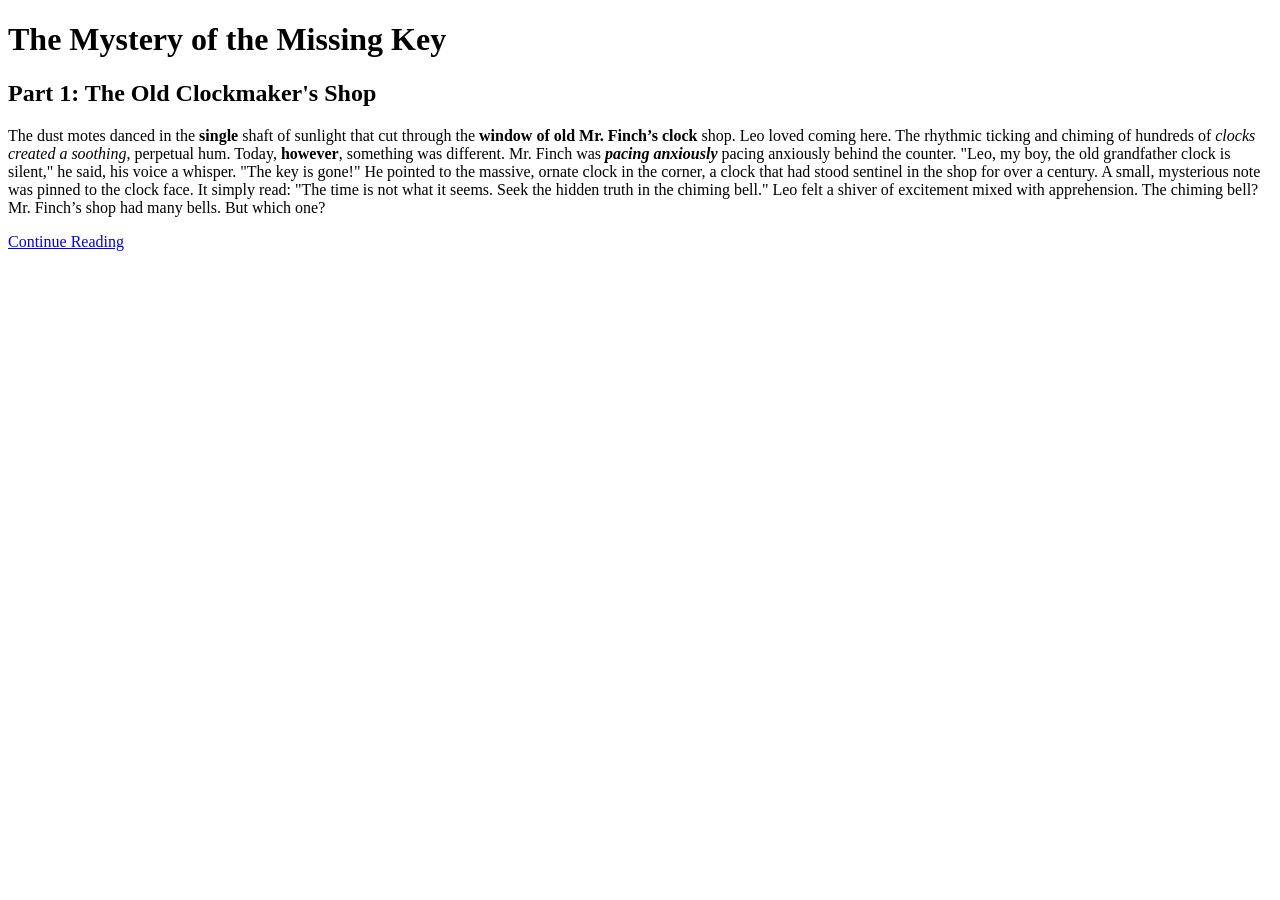
<file: act-1/part1.html>
<!DOCTYPE html>
<html lang="en">
<head>
    <title>Document</title>
</head>
<body>
    <h1>The Mystery of the Missing Key</h1>
    <h2>Part 1: The Old Clockmaker's Shop</h2>
    <p>The dust motes danced in the <strong>single </strong>shaft of sunlight that cut through the <strong>window of old Mr. Finch’s clock </strong>shop. Leo loved coming here. The rhythmic ticking and chiming of hundreds of <em>clocks created a soothing</em>, perpetual hum. Today, <strong>however</strong>, something was different. Mr. Finch was<strong> <em>pacing anxiously</em> </strong>pacing anxiously behind the counter. "Leo, my boy, the old grandfather clock is silent," he said, his voice a whisper. "The key is gone!" He pointed to the massive, ornate clock in the corner, a clock that had stood sentinel in the shop for over a century. A small, mysterious note was pinned to the clock face. It simply read: "The time is not what it seems. Seek the hidden truth in the chiming bell." Leo felt a shiver of excitement mixed with apprehension. The chiming bell? Mr. Finch’s shop had many bells. But which one?</p>

    <a href="part2.html">Continue Reading</a>
</body>
</html>
</file>
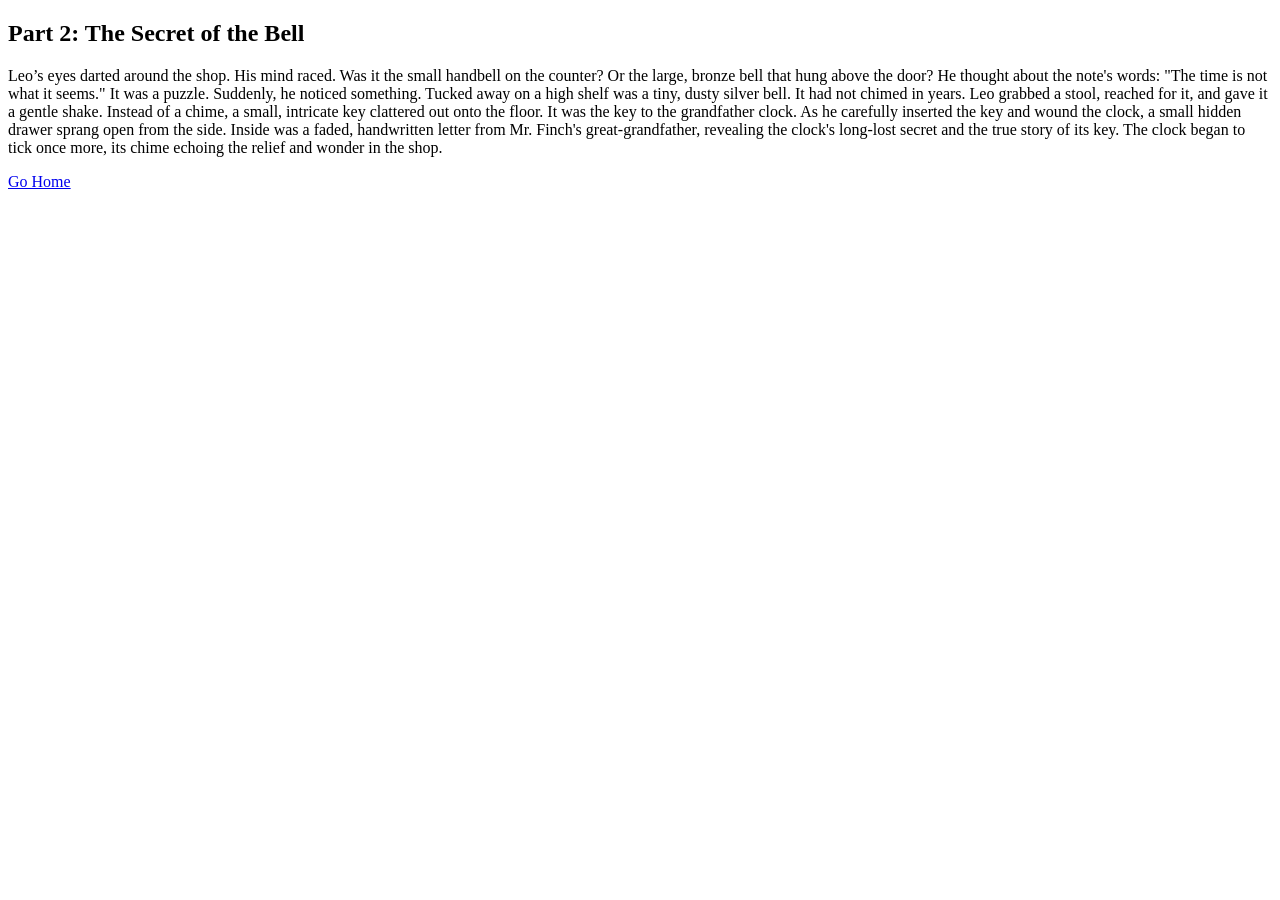
<file: act-1/part2.html>
<!DOCTYPE html>
<html lang="en">
<head>
    <title>Document</title>
</head>
<body>
    <h2>Part 2: The Secret of the Bell</h2>
    <p>Leo’s eyes darted around the shop. His mind raced. Was it the small handbell on the counter? Or the large, bronze bell that hung above the door? He thought about the note's words: "The time is not what it seems." It was a puzzle. Suddenly, he noticed something. Tucked away on a high shelf was a tiny, dusty silver bell. It had not chimed in years. Leo grabbed a stool, reached for it, and gave it a gentle shake. Instead of a chime, a small, intricate key clattered out onto the floor. It was the key to the grandfather clock. As he carefully inserted the key and wound the clock, a small hidden drawer sprang open from the side. Inside was a faded, handwritten letter from Mr. Finch's great-grandfather, revealing the clock's long-lost secret and the true story of its key. The clock began to tick once more, its chime echoing the relief and wonder in the shop.</p>
    
    
    <a href="../index.html">Go Home</a>
</body>
</html>
</file>
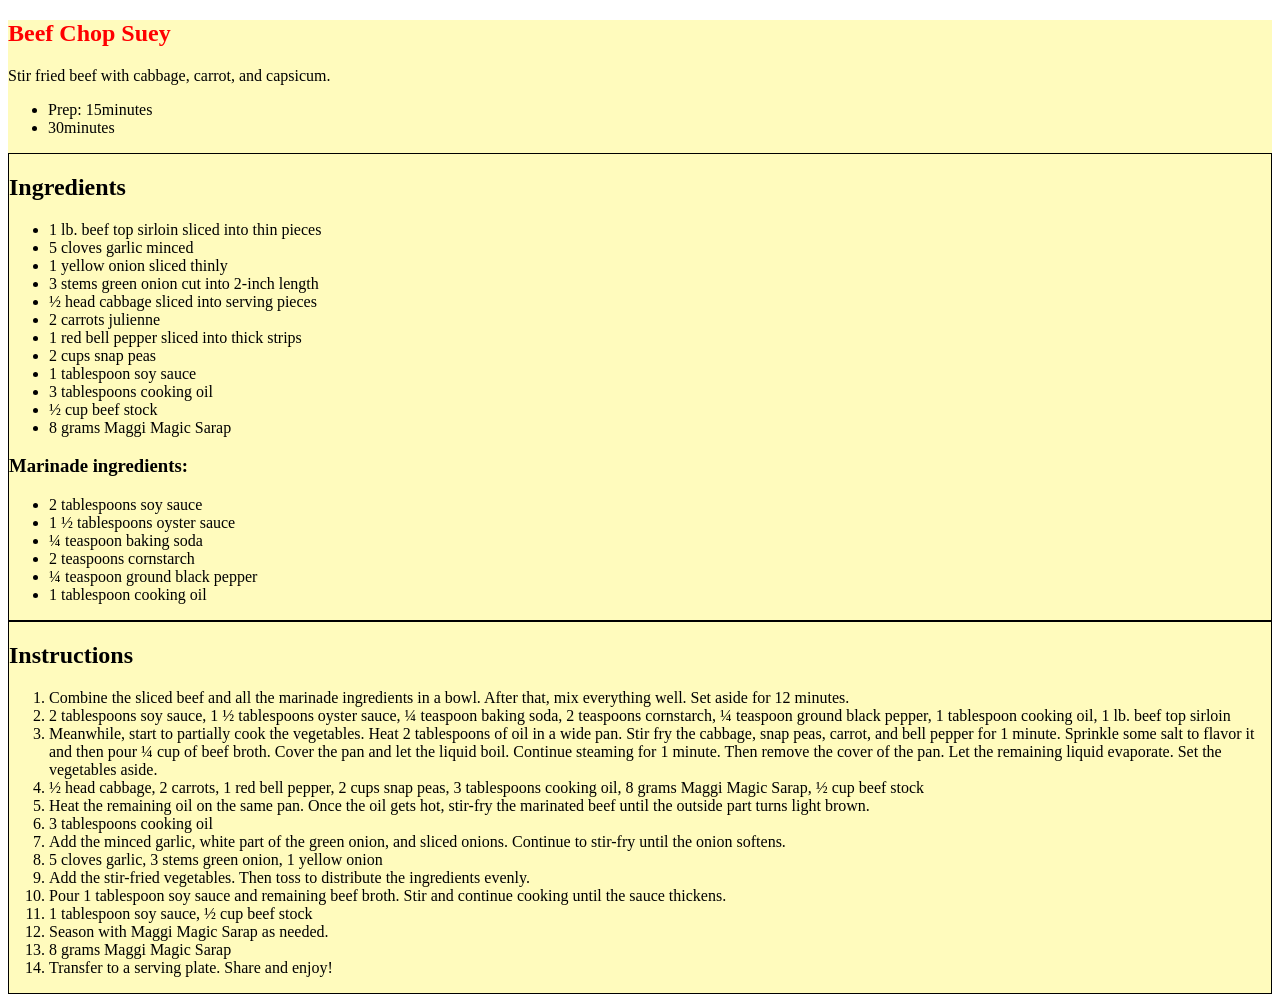
<file: act-3/recipe.html>
<!DOCTYPE html>
<html lang="en">
<head>
    <title>Document</title>
    <link rel="stylesheet" href="../css/style.css">
</head>
<body>
    <article>
        <h1>Beef Chop Suey</h1>
        <p>Stir fried beef with cabbage, carrot, and capsicum.</p>
        <ul>
            <li>Prep: 15minutes</li>
            <li>30minutes</li>
        </ul>
    
        <section>    
            <h2>Ingredients</h2>
            <ul>
                <li>1 lb. beef top sirloin sliced into thin pieces</li>
                <li>5 cloves garlic minced</li>
                <li>1 yellow onion sliced thinly</li>
                <li>3 stems green onion cut into 2-inch length</li>
                <li>½ head cabbage sliced into serving pieces</li>
                <li>2 carrots julienne</li>
                <li>1 red bell pepper sliced into thick strips</li>
                <li>2 cups snap peas</li>
                <li>1 tablespoon soy sauce</li>
                <li>3 tablespoons cooking oil</li>
                <li>½ cup beef stock</li>
                <li>8 grams Maggi Magic Sarap</li>
            </ul>

            <h3>Marinade ingredients:</h3>
            <ul>
                <li>2 tablespoons soy sauce</li>
                <li>1 ½ tablespoons oyster sauce</li>
                <li>¼ teaspoon baking soda</li>
                <li>2 teaspoons cornstarch</li>
                <li>¼ teaspoon ground black pepper</li>
                <li>1 tablespoon cooking oil</li>
            </ul>
        </section>

        <section>
            <h2>Instructions</h2>
            <ol>
                <li>Combine the sliced beef and all the marinade ingredients in a bowl. After that, mix everything well. Set aside for 12 minutes.</li>
                <li>2 tablespoons soy sauce, 1 ½ tablespoons oyster sauce, ¼ teaspoon baking soda, 2 teaspoons cornstarch, ¼ teaspoon ground black pepper, 1 tablespoon cooking oil, 1 lb. beef top sirloin</li>
                <li>Meanwhile, start to partially cook the vegetables. Heat 2 tablespoons of oil in a wide pan. Stir fry the cabbage, snap peas, carrot, and bell pepper for 1 minute. Sprinkle some salt to flavor it and then pour ¼ cup of beef broth. Cover the pan and let the liquid boil. Continue steaming for 1 minute. Then remove the cover of the pan. Let the remaining liquid evaporate. Set the vegetables aside.</li>
                <li>½ head cabbage, 2 carrots, 1 red bell pepper, 2 cups snap peas, 3 tablespoons cooking oil, 8 grams Maggi Magic Sarap, ½ cup beef stock</li>
                <li>Heat the remaining oil on the same pan. Once the oil gets hot, stir-fry the marinated beef until the outside part turns light brown.</li>
                <li>3 tablespoons cooking oil</li>
                <li>Add the minced garlic, white part of the green onion, and sliced onions. Continue to stir-fry until the onion softens.</li>
                <li>5 cloves garlic, 3 stems green onion, 1 yellow onion</li>
                <li>Add the stir-fried vegetables. Then toss to distribute the ingredients evenly.</li>
                <li>Pour 1 tablespoon soy sauce and remaining beef broth. Stir and continue cooking until the sauce thickens.</li>
                <li>1 tablespoon soy sauce, ½ cup beef stock</li>
                <li>Season with Maggi Magic Sarap as needed.</li>
                <li>8 grams Maggi Magic Sarap</li>
                <li>Transfer to a serving plate. Share and enjoy!</li>
            </ol>
        </section>
    
    </article>
</body>
</html>
</file>
<file: css/style.css>
h1 {
  /* font-size: 150px;   */
  color: red;
  font-family: 'Verdana';
}

article {
    background: #FFFBBD;
}

section {
    border: 1px solid black;
}
</file>
